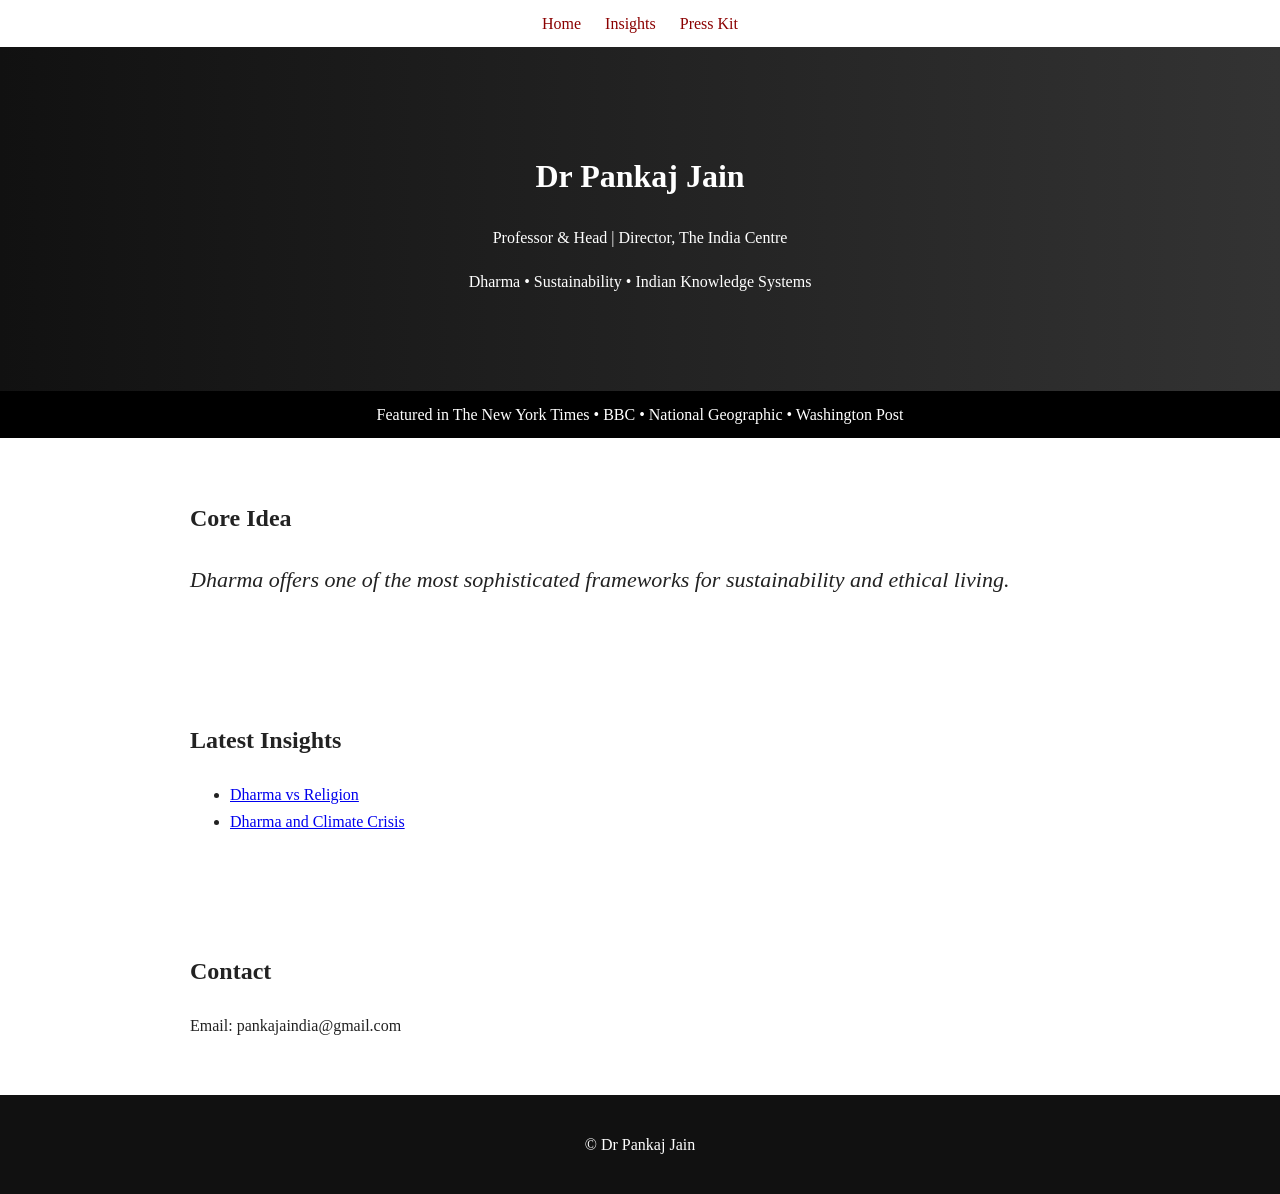
<file: index.html>
<!DOCTYPE html>
<html lang="en">
<head>
<meta charset="UTF-8">
<meta name="viewport" content="width=device-width, initial-scale=1.0">
<title>Dr Pankaj Jain | Dharma & Sustainability Scholar</title>
<meta name="description" content="Dr Pankaj Jain is a global scholar of Dharma, sustainability, and Indian knowledge systems.">
<meta name="keywords" content="Dharma, Jainism, Sustainability, Hinduism, Indian Knowledge Systems">
<link rel="stylesheet" href="style.css">
</head>
<body>
<nav>
<a href="index.html">Home</a>
<a href="insights.html">Insights</a>
<a href="press.html">Press Kit</a>
</nav>

<header class="hero">
<h1>Dr Pankaj Jain</h1>
<p class="subtitle">Professor & Head | Director, The India Centre</p>
<p class="tagline">Dharma • Sustainability • Indian Knowledge Systems</p>
</header>

<section class="authority">
Featured in The New York Times • BBC • National Geographic • Washington Post
</section>

<section class="section">
<h2>Core Idea</h2>
<p class="big-quote">
Dharma offers one of the most sophisticated frameworks for sustainability and ethical living.
</p>
</section>

<section class="section">
<h2>Latest Insights</h2>
<ul>
<li><a href="posts/dharma-vs-religion.html">Dharma vs Religion</a></li>
<li><a href="posts/dharma-climate.html">Dharma and Climate Crisis</a></li>
</ul>
</section>

<section class="section">
<h2>Contact</h2>
<p>Email: pankajaindia@gmail.com</p>
</section>

<footer>
<p>© Dr Pankaj Jain</p>
</footer>
</body>
</html>
</file>
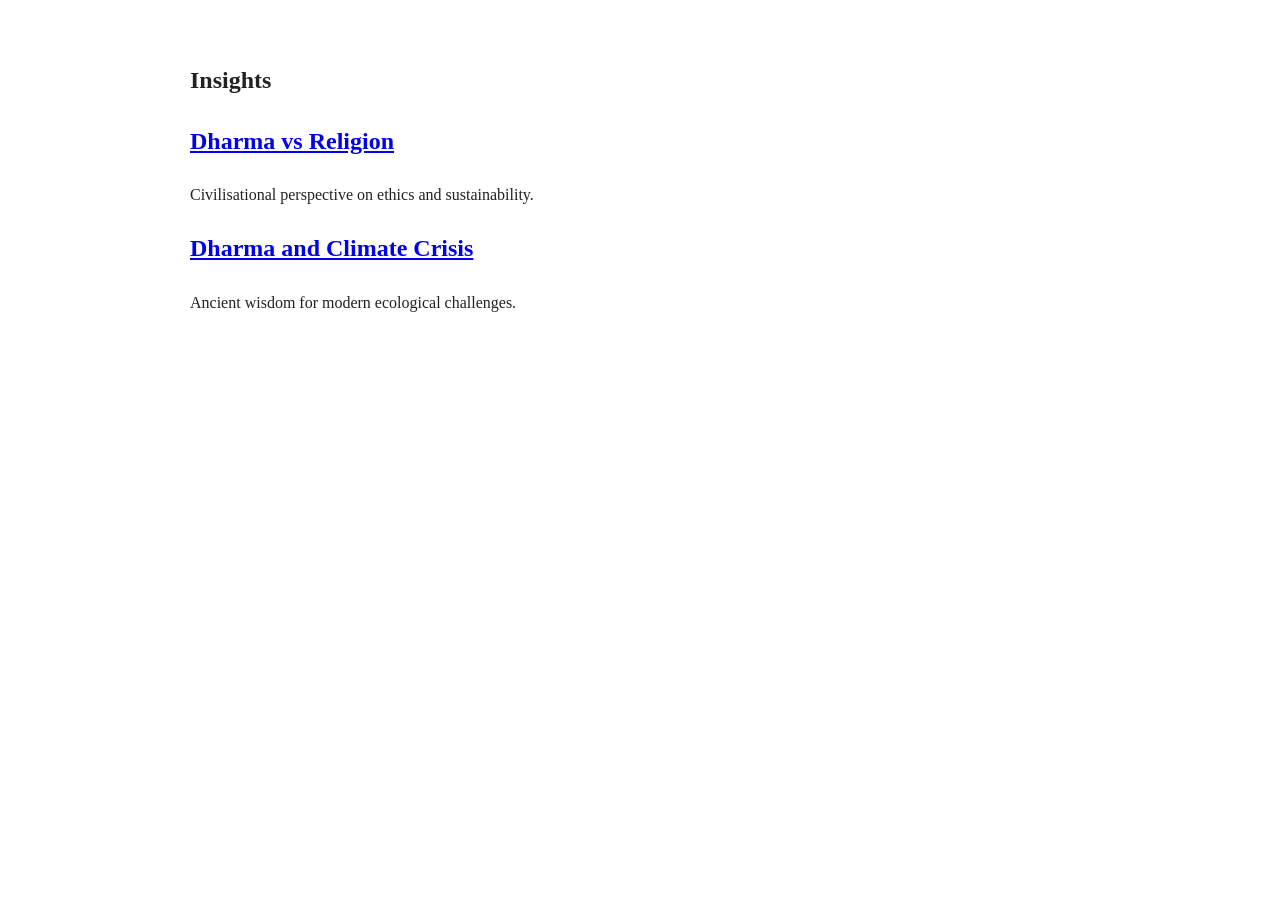
<file: insights.html>
<!DOCTYPE html>
<html>
<head>
<title>Insights | Dr Pankaj Jain</title>
<link rel="stylesheet" href="style.css">
</head>
<body>
<section class="section">
<h1>Insights</h1>
<h2><a href="posts/dharma-vs-religion.html">Dharma vs Religion</a></h2>
<p>Civilisational perspective on ethics and sustainability.</p>
<h2><a href="posts/dharma-climate.html">Dharma and Climate Crisis</a></h2>
<p>Ancient wisdom for modern ecological challenges.</p>
</section>
</body>
</html>
</file>
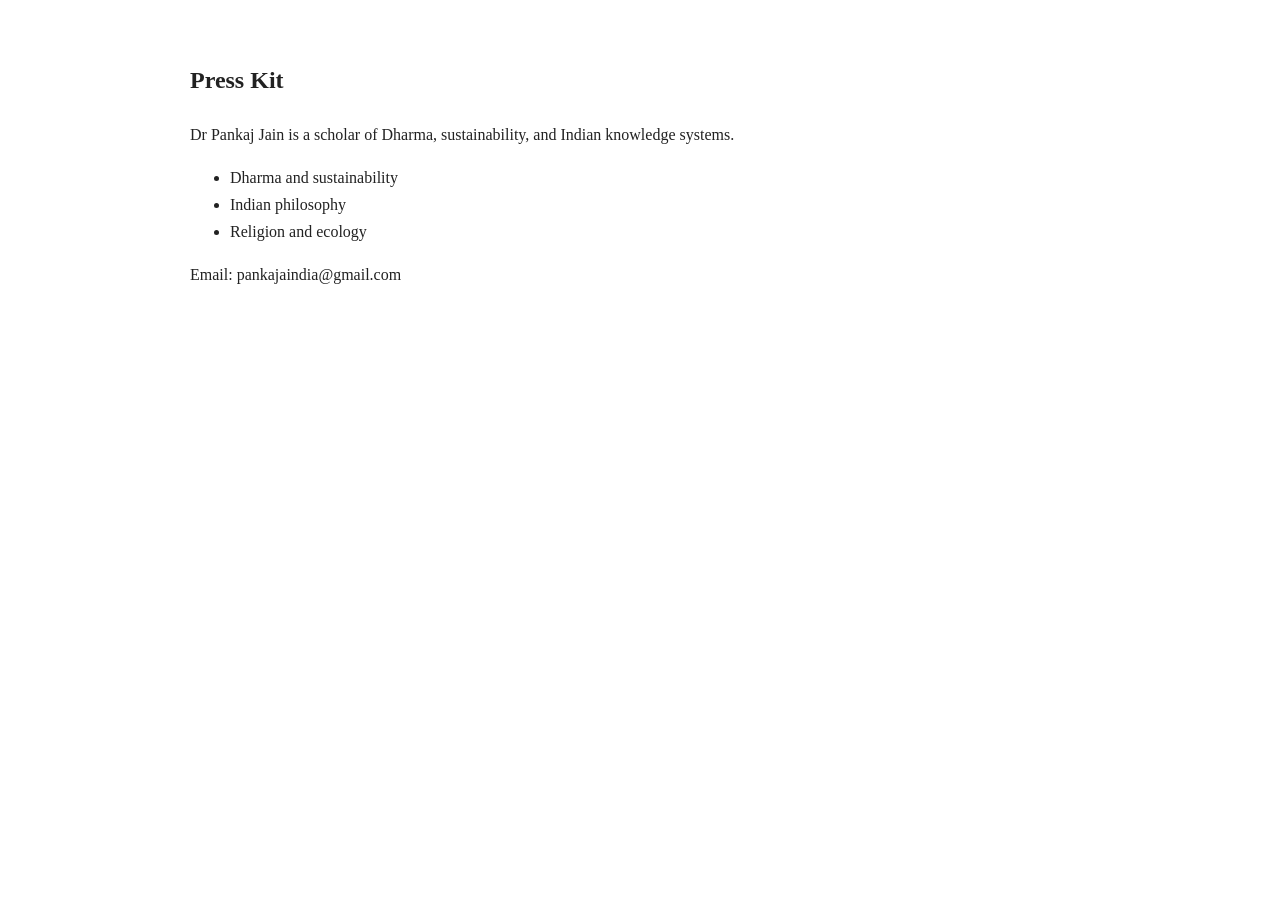
<file: press.html>
<!DOCTYPE html>
<html>
<head>
<title>Press Kit</title>
<link rel="stylesheet" href="style.css">
</head>
<body>
<section class="section">
<h1>Press Kit</h1>
<p>Dr Pankaj Jain is a scholar of Dharma, sustainability, and Indian knowledge systems.</p>
<ul>
<li>Dharma and sustainability</li>
<li>Indian philosophy</li>
<li>Religion and ecology</li>
</ul>
<p>Email: pankajaindia@gmail.com</p>
</section>
</body>
</html>
</file>
<file: style.css>
body {
  margin: 0;
  font-family: Georgia, "Times New Roman", serif;
  line-height: 1.7;
  color: #222;
}
nav {
  position: sticky;
  top: 0;
  background: white;
  padding: 10px;
  text-align: center;
}
nav a {
  margin: 0 10px;
  text-decoration: none;
  color: #8B0000;
}
.hero {
  background: linear-gradient(to right, #111, #333);
  color: white;
  text-align: center;
  padding: 80px 20px;
}
.section {
  padding: 40px 20px;
  max-width: 900px;
  margin: auto;
}
.authority {
  background: black;
  color: white;
  text-align: center;
  padding: 10px;
}
.big-quote {
  font-size: 22px;
  font-style: italic;
}
footer {
  text-align: center;
  padding: 20px;
  background: #111;
  color: white;
}
</file>
